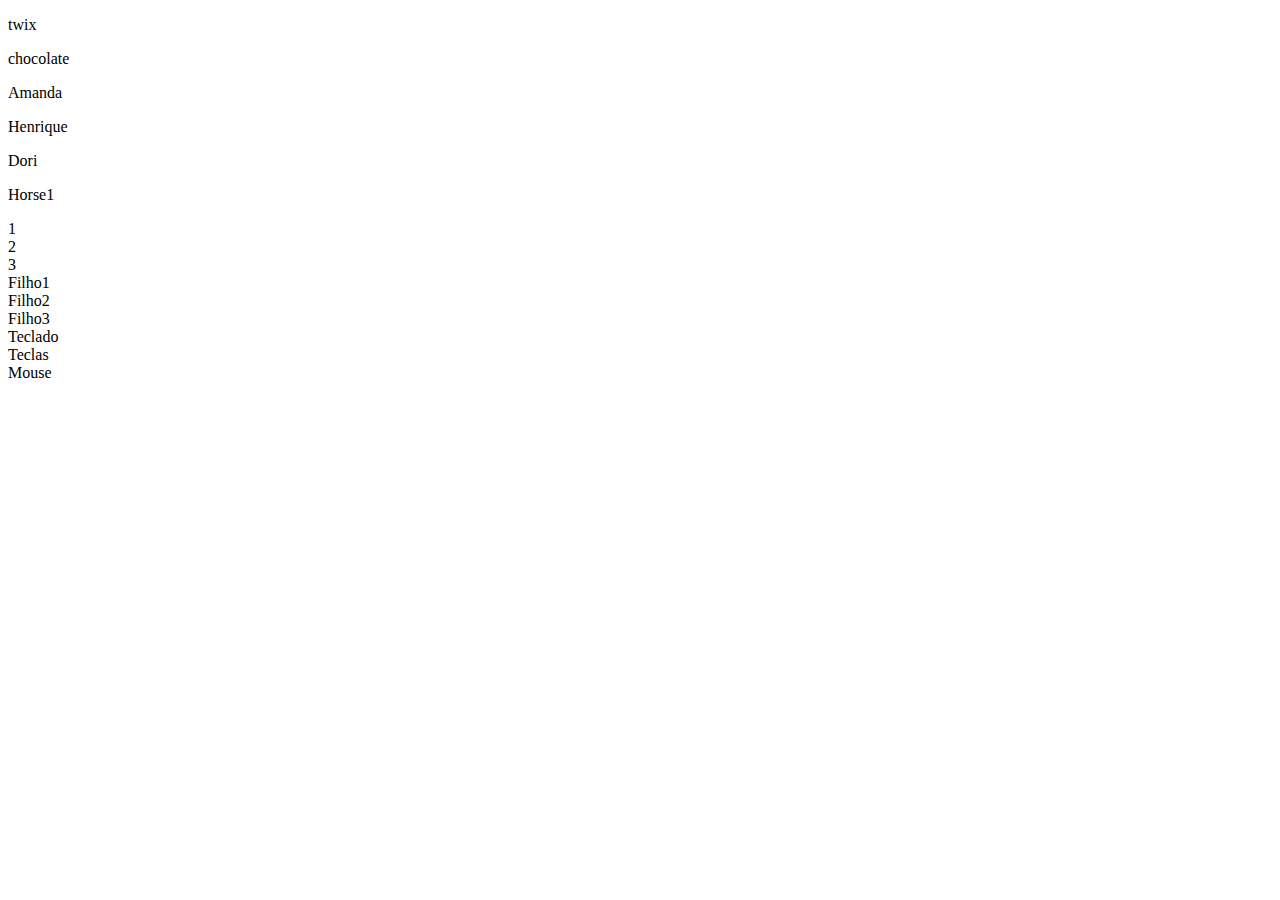
<file: Javascript_Basico/dom/index.html>
<!DOCTYPE html>

<html lang="pt-br">
<head>
	<meta charset="utf-8"/>
	<title>DOM - by id</title>
</head>

<body>

	<div id="comida">
		<p>twix</p>
	</div>

	<p id="primeiro-nome">Amanda</p>
	<p id="segundo-nome">Henrique</p>
	<p class="peixe">Dori</p>
	<p class="cavalo">Horse1</p>


	<div class="teste">1</div>
	<div class="teste">2</div>
	<div class="teste">3</div>

	<div id="pai">
		<div class="filho">Filho1</div>
		<div class="filho">Filho2</div>
		<div class="filho">Filho3</div>
	</div>

	

	<div id="computador">
		<div class="teclado">Teclado
			<div class="teclas">Teclas</div>
		</div>

		<div class="mouse">Mouse</div>
	</div>



<script src="dom.js"></script>
</body>


</html>
</file>
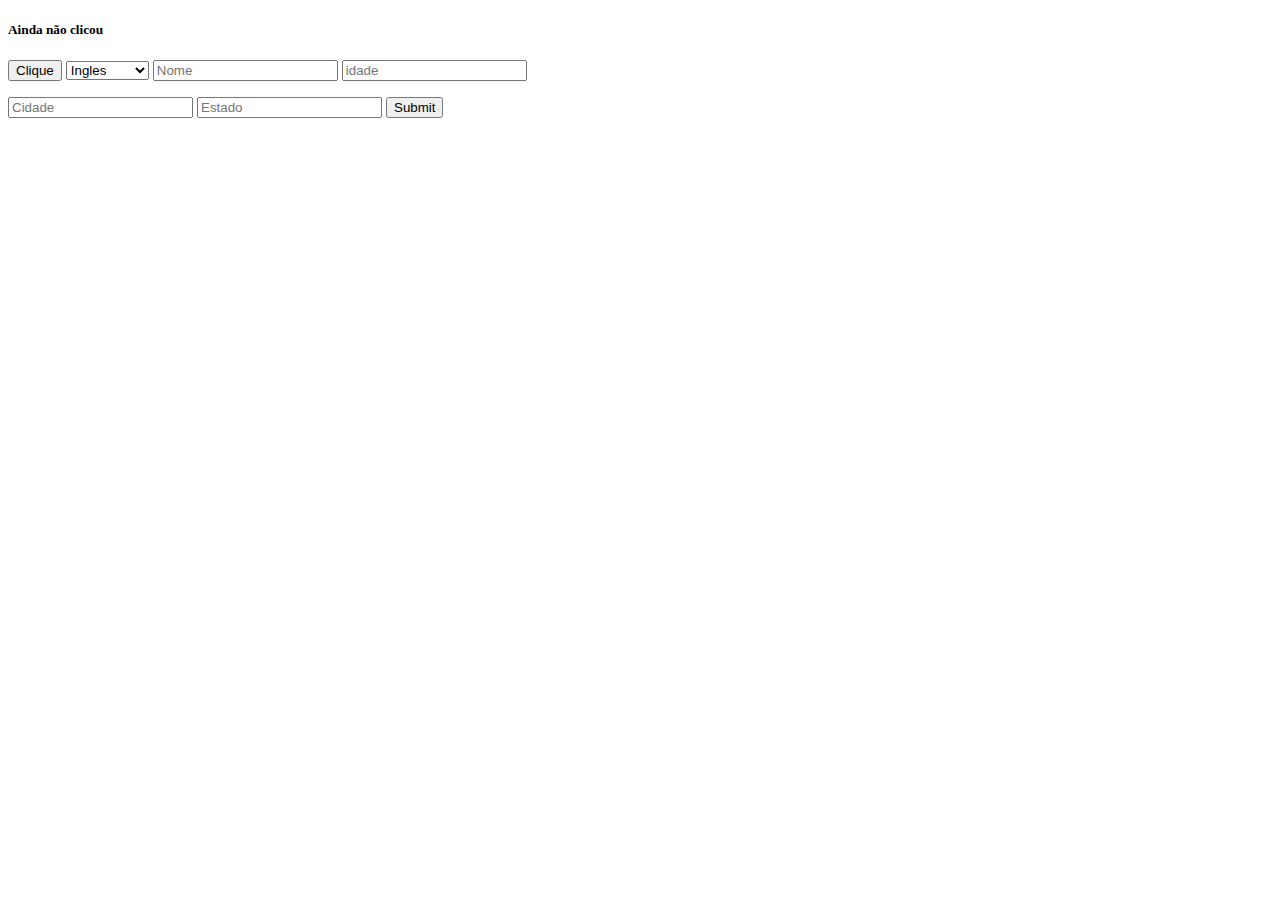
<file: Javascript_Basico/eventos/index.html>
<!DOCTYPE html>

<html lang="pt-br">
<head>
	<meta charset="utf-8">
	<title>Funcções</title>

<style>
	
	.erro{
		border: 2px solid red;
	}
</style>

</head>


<body>

<h5 id="texto">Ainda não clicou</h5>

<button id="button">Clique</button>


<select id="linguagens">
	<option value="1">Ingles</option>
	<option value="2">Portugues</option>
	<option value="3">Espanhol</option>
</select>

<input type="text" id="nome" placeholder="Nome">

<input type="text" id="idade" placeholder="idade">

<div>
	<p id="resultado"></p>
</div>

<div>
	<p id="resultado2" style="display: none"></p>

</div>

<form>
	<input type="text" id="cidade" placeholder="Cidade">
	<input type="text" id="estado" placeholder="Estado">
	<button id="botao" onclick="clique()">Submit</button>
</form>


<script src="eventos.js"></script>
</body>





</html>
</file>
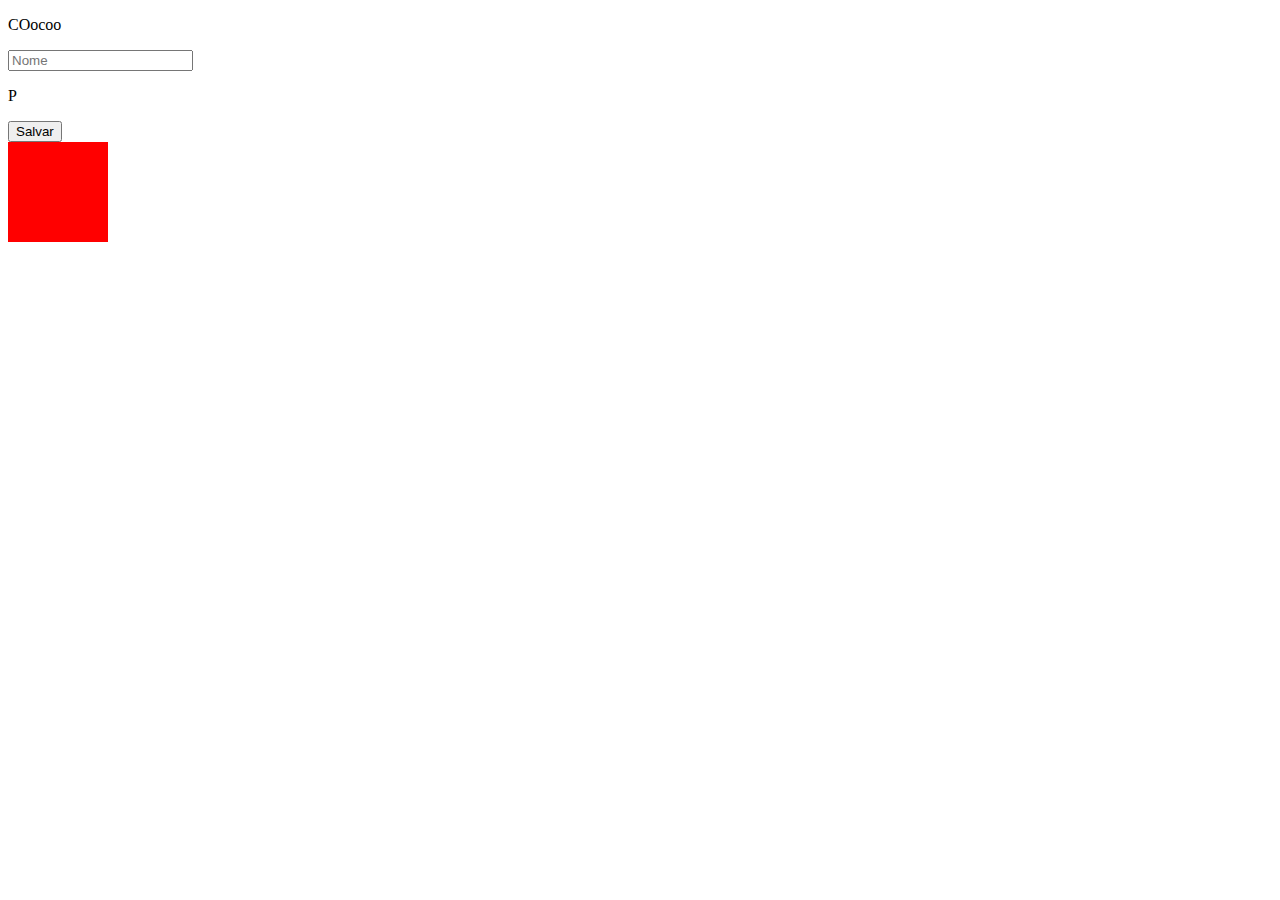
<file: Javascript_Basico/jquery/index.html>
<!DOCTYPE html>

<html lang="pt-br">
<head>
	<meta charset="utf-8">
	<title>Funcções</title>

<style>
	
	.erro{
		border: 2px solid red;
	}
	.box{
		width: 100px;
		height: 100px;
		background-color: red;
	}
</style>

</head>


<body>
	
	<p id="resultado3">COocoo</p>

	
	<input type="text" class="nome2" placeholder= "Nome">
	<p class="copia" > P</p>
	<button class="botao">Salvar</button>


	<div class="box"></div>

<div>
	<p id="resultado2" style="display: none"></p>
</div>


<script src="jquery-3.3.1.min.js"></script>
<script src="jquery.js"></script>
</body>





</html>
</file>
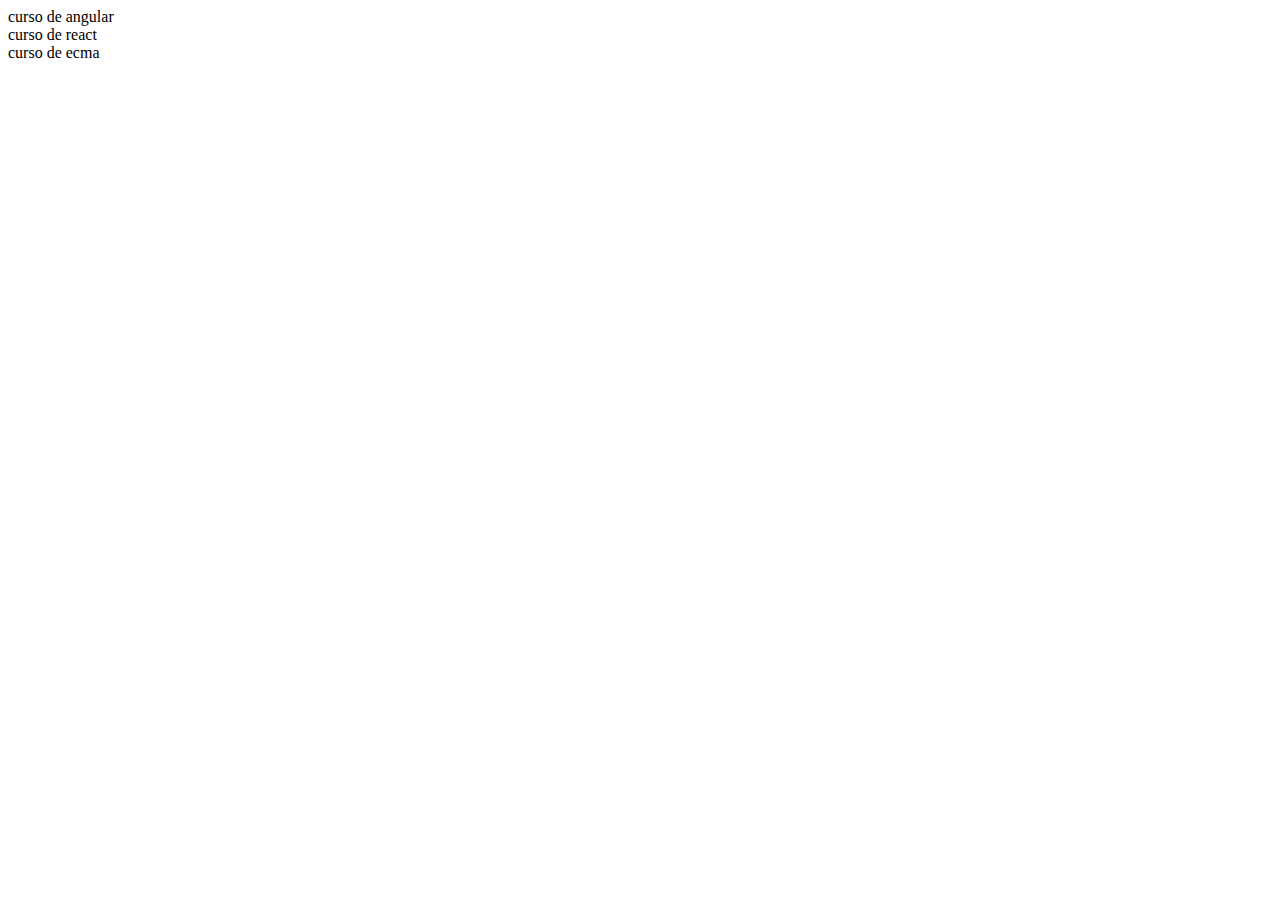
<file: Javascript_Basico/loop/index.html>
<!DOCTYPE html>

<html lang="pt-br">
	<head>
		<title>Objetos</title>
		<meta charset="utf-8" />
	</head>

	<body>
		<div class="js">angular</div>
		<div class="js">react</div>
		<div class="js">ecma</div>



		<script src="loop.js"></script>
	</body>

</html>
</file>
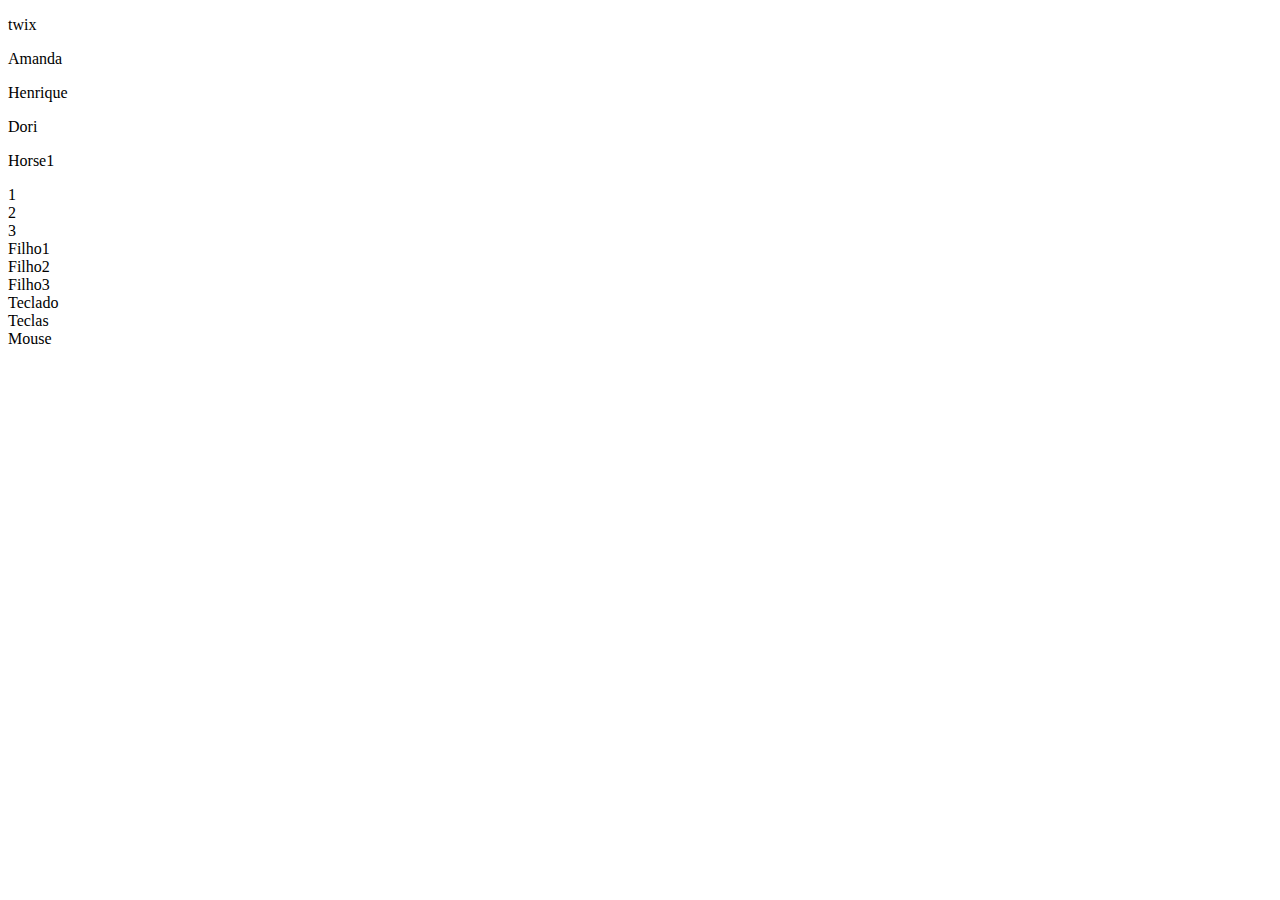
<file: Javascript_Basico/variaveis/index.html>
<!DOCTYPE html>

<html lang="pt-br">
<head>
	<meta charset="utf-8"/>
	<title>DOM - by id</title>
</head>

<body>

	<div id="comida">
		<p>twix</p>
	</div>

	<p id="primeiro-nome">Amanda</p>
	<p id="segundo-nome">Henrique</p>
	<p class="peixe">Dori</p>
	<p class="cavalo">Horse1</p>


	<div class="teste">1</div>
	<div class="teste">2</div>
	<div class="teste">3</div>

	<div id="pai">
		<div class="filho">Filho1</div>
		<div class="filho">Filho2</div>
		<div class="filho">Filho3</div>
	</div>

	

	<div id="computador">
		<div class="teclado">Teclado
			<div class="teclas">Teclas</div>
		</div>

		<div class="mouse">Mouse</div>
	</div>



<script src="var.js"></script>
</body>


</html>
</file>
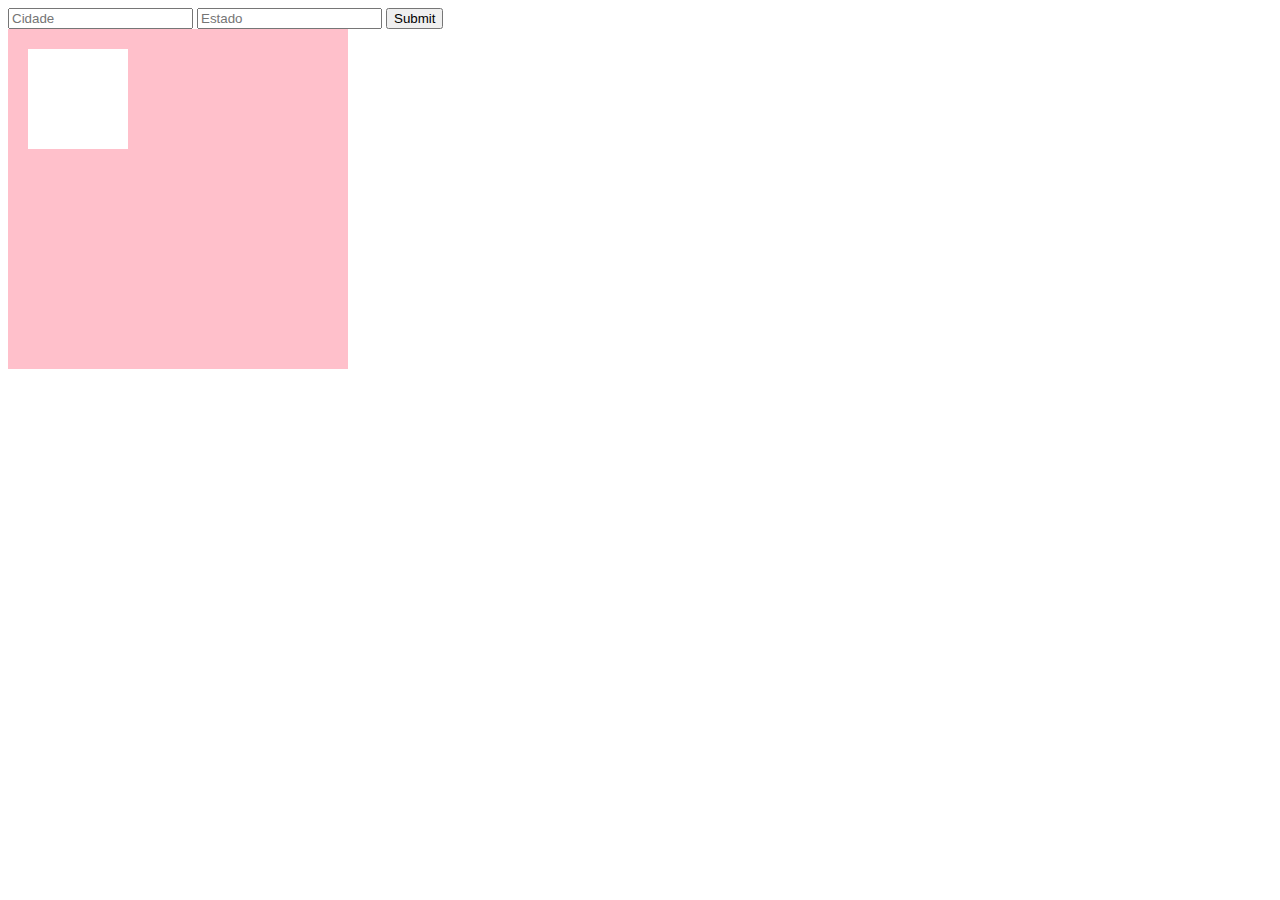
<file: Javascript_Basico/jquery/home.html>
<!DOCTYPE html>

<html lang="pt-br">
<head>
	<meta charset="utf-8">
	<title>JQUERY</title>
	<link rel="stylesheet" type="text/css" href="style2.css"/>
</head>


<body>

	<div>
		<!--<ul>
			<li class="nav active">Home</li>
			<li class="nav">Options</li>
			<li class="nav">Contact us</li>
			<li class="nav">About us</li>
			<li class="nav">Exit</li>
		</ul>-->
	</div>

	<form class="formulario">
		<input type="text" name="cidade" class="cidade" placeholder="Cidade">
		<input type="text" name="estado" class="estado" placeholder="Estado">

		<button>Submit</button>
	</form>

	<div name="resultado" id="resultado"></div>


	<div name="container" class="container">
		<div name="box" class="box"></div>
	</div>

<script src="jquery-3.3.1.min.js"></script>
<script src="jquery2.js"></script>
</body>





</html>
</file>
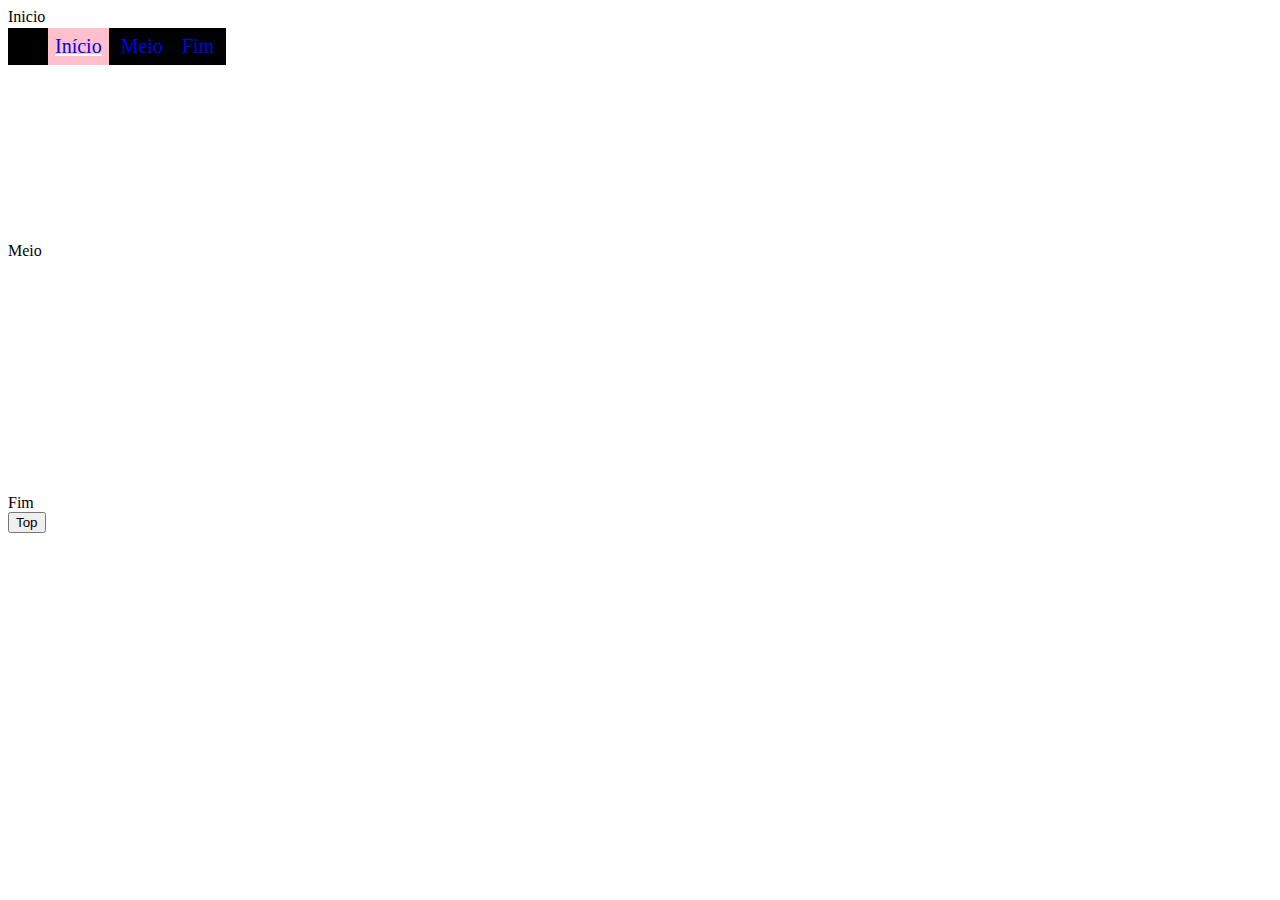
<file: Javascript_Basico/jquery/scroll.html>
<!DOCTYPE html>

<html lang="pt-br">
<head>
	<meta charset="utf-8">
	<title>JQUERY</title>
	<link rel="stylesheet" type="text/css" href="style2.css"/>
</head>


<body>

	<div>
		<ul>
			<li class="nav active"><a href="#inicio">Início</a></li>
			<li class="nav"><a href="#meio">Meio</a></li>
			<li class="nav"><a href="#fim">Fim</a></li>
		</ul>
	</div>


	<div class="container2">

		<!--Fiz isso para agilizar -->

		<div id="inicio">Inicio</div>
		<br>
		<br>
		<br>
		<br>
		<br>
		<br>
		<br>
		<br>
		<br>
		<br>
		<br>
		<br>
		<div id="meio">Meio</div>
		<br>
		<br>
		<br>
		<br>
		<br>
		<br>
		<br>
		<br>
		<br>
		<br>
		<br>
		<br>
		<br>
		<div id="fim">Fim</div>
	</div>







	<button class="top">Top</button>


<script src="jquery-3.3.1.min.js"></script>
<script src="jquery3.js"></script>
</body>








</html>
</file>
<file: Javascript_Basico/jquery/style2.css>
ul{
	list-style: none;
	display: flex;
	font-size: 15pt;
	background-color: black;
	position: fixed;

}
a{
	text-decoration: none;
}

li{
	padding: 7px;
	color:white;
	margin-right: 5px;
}
li:hover ,li.active{
	background-color: pink;
	color: white;
	text-decoration: underline;
}

div.container{
	width: 300px;
	height: 300px;
	background-color: pink;
	padding: 20px;
	position: absolute;
}

div.box{
	width: 100px;
	height: 100px;
	background-color: white;
	display: inline-block;
 }
</file>
